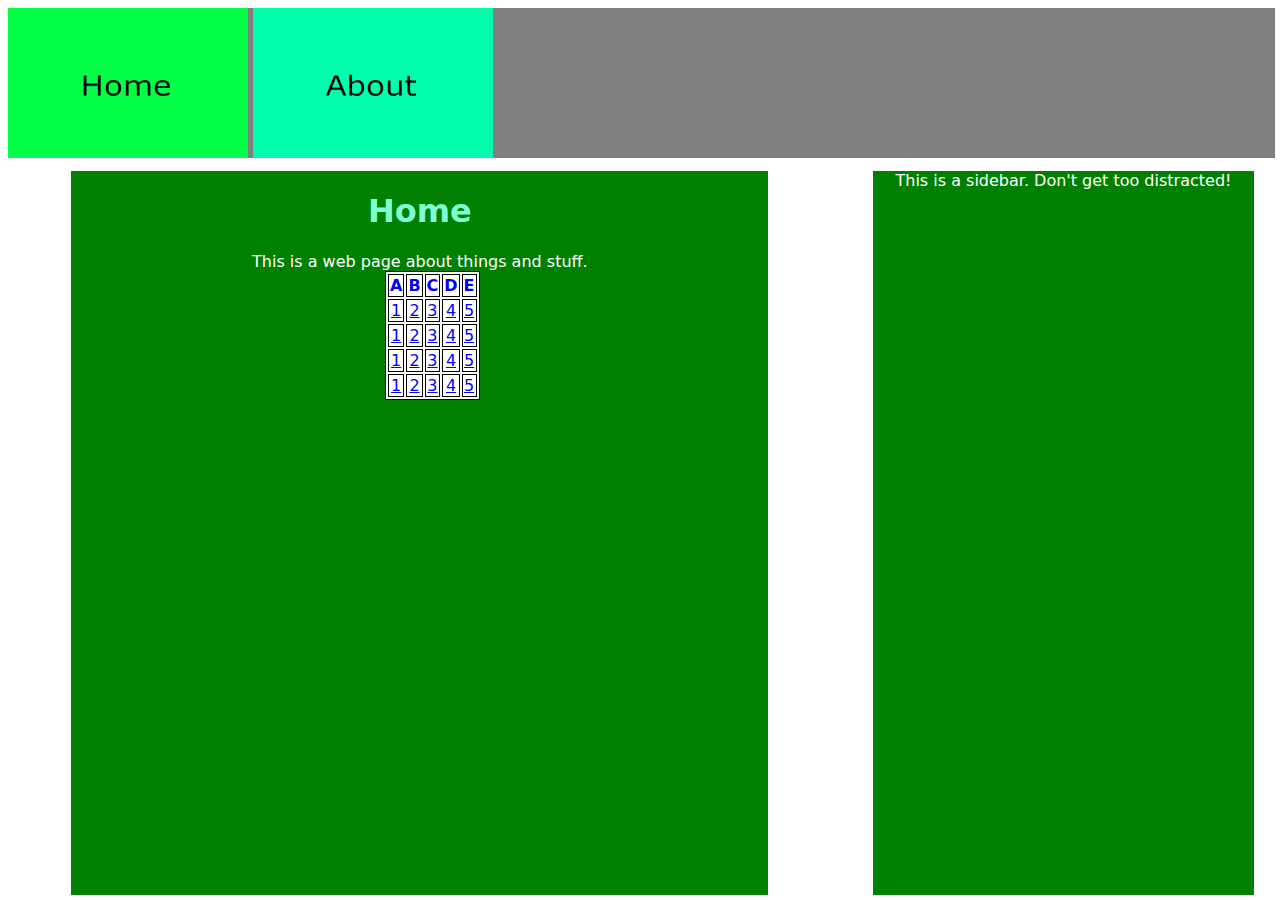
<file: index.html>
<!DOCTYPE html>
<html lang="en">
  <head>
      <meta charset="utf-8">
      <meta name="viewport" content="width=device-width, intitial-scale=1, shrink-to-fit=no">
      <title>Title</title>
      <link rel="Stylesheet" href="/style.css">
  </head>
  <body>
    <header>
      <div class="button" id="homeCurrent">
        <a href="index.html" class="fill"></a>
      </div>
      <div class="button" id="about">
        <a href="about.html" class="fill"></a>
      </div>
    </header>

    <nav>
    </nav>

    <main>
      <div class="MainBox">
        <h1>Home</h1>
        This is a web page about things and stuff.
        <table>
          <title>This is a table</title>
          <tr><th>A</th><th>B</th><th>C</th><th>D</th><th>E</th></tr>
          <tr><td>1</td><td>2</td><td>3</td><td>4</td><td>5</td></tr>
          <tr><td>1</td><td>2</td><td>3</td><td>4</td><td>5</td></tr>
          <tr><td>1</td><td>2</td><td>3</td><td>4</td><td>5</td></tr>
          <tr><td>1</td><td>2</td><td>3</td><td>4</td><td>5</td></tr>
        </table>
      </div>
      <div class="sidebar">
        This is a sidebar. Don't get too distracted!
      </div>

      <footer>
        <small>This text is small.</small>
      </footer>
    </main>
   </body>
 </html>
</file>
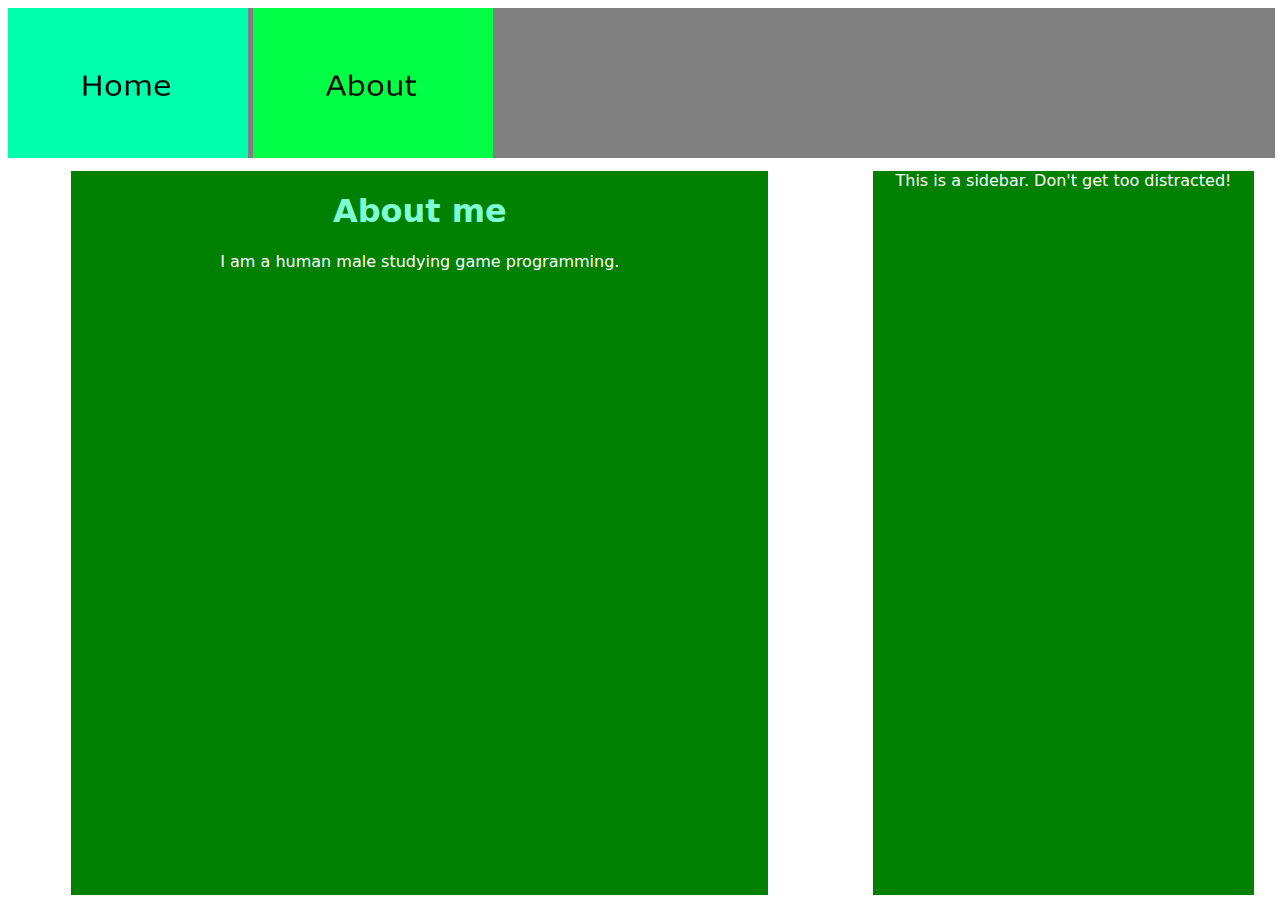
<file: about.html>
<!DOCTYPE html>
<html lang="en">
  <head>
      <meta charset="utf-8">
      <meta name="viewport" content="width=device-width, intitial-scale=1, shrink-to-fit=no">
      <title>Title</title>
      <link rel="Stylesheet" href="style.css">
  </head>
  <body>
    <header>
      <div class="button" id="home">
        <a href="index.html" class="fill"></a>
      </div>
      <div class="button" id="aboutCurrent">
        <a href="about.html" class="fill"></a>
      </div>
    </header>

    <nav>
    </nav>

    <main>
      <div class="MainBox">
        <h1>About me</h1>
        I am a human male studying game programming.
      </div>
      <div class="sidebar">
        This is a sidebar. Don't get too distracted!
      </div>

      <footer>
        <small>This text is small.</small>
      </footer>
    </main>
   </body>
 </html>
</file>
<file: style.css>
html{
  height: 91%;
  width: 99%;
}

body {
  background-image:url("https://placekitten.com/1920/1080");
  color: white;
  font-family: system-ui;

  height: 100%;
  width: 100%;
}

main{
  height: 90%;
  width: 100%;

  overflow:scroll;
}

h1 {
  color: aquamarine;
}

header{
  height:150px;
  width: 100%;
  background-color: grey;

  flex-flow:wrap;
}

header .button{
  background-color: red;

  width:240px;
  line-height:160px;
  height:100%;

  display: flex;
  align-items: center;
  justify-content: center;
  text-align: center;

  display: inline-block;
}

header .button:hover{
  background-color: blue;

  width:240px;
  line-height:160px;
  height:100%;

  display: flex;
  align-items: center;
  justify-content: center;
  text-align: center;

  display: inline-block;
}

header .fill{
  display: block;
  height: 100%;
  width: 100%;
  text-decoration: none;
}

header #home{
  background-image:url("resources/ButtonHome.png");
  background-repeat: no-repeat;
  background-size: 240px 160px;
}

header #home:hover{
  background-image:url("resources/ButtonHomeHover.png");
  background-repeat: no-repeat;
  background-size: 240px 160px;
}

header #homeCurrent{
  background-image:url("resources/ButtonHomeCurrent.png");
  background-repeat: no-repeat;
  background-size: 240px 160px;
}

header #homeCurrent:hover{
  background-image:url("resources/ButtonHomeHover.png");
  background-repeat: no-repeat;
  background-size: 240px 160px;
}

header #about{
  background-image:url("resources/ButtonAbout.png");
  background-repeat: no-repeat;
  background-size: 240px 160px;
}

header #about:hover{
  background-image:url("resources/ButtonAboutHover.png");
  background-repeat: no-repeat;
  background-size: 240px 160px;
}

header #aboutCurrent{
  background-image:url("resources/ButtonAboutCurrent.png");
  background-repeat: no-repeat;
  background-size: 240px 160px;
}

header #aboutCurrent:hover{
  background-image:url("resources/ButtonAboutHover.png");
  background-repeat: no-repeat;
  background-size: 240px 160px;
}

header .fill:hover{
  display: block;
  height: 100%;
  width: 100%;
  text-decoration: none;
}

.MainBox{
  height:750px;
  width:55%;
  margin-left: 5%;
  margin-top: 1%;

  margin-right: 100px;

  background-color: green;

  text-align: center;

  display: flex;
  display: inline-block;
  vertical-align:top;
}

.sidebar{
  height:750px;
  width:30%;
  margin-top: 1%;

  background-color: green;

  text-align: center;

  display:inline-block;
  vertical-align:top;
}

a{
  color:black;
  text-decoration: none;
}

.header{
  height:150px;
  width: 50%;
  background-color: white;
}

footer{
  width:100%;
  height:50px;
}
small{
  text-align: center;
}

table{
  background-color: white;
  justify-content: center;
}

table, th, td {
    border: 1px solid black;
    color:blue;

    margin-left: 45%;
}

td{
  color: blue;
  text-decoration: underline;
}

td:hover{
  color:red;
  text-decoration: none;
  transition: color 0.1s ease;
}
</file>
